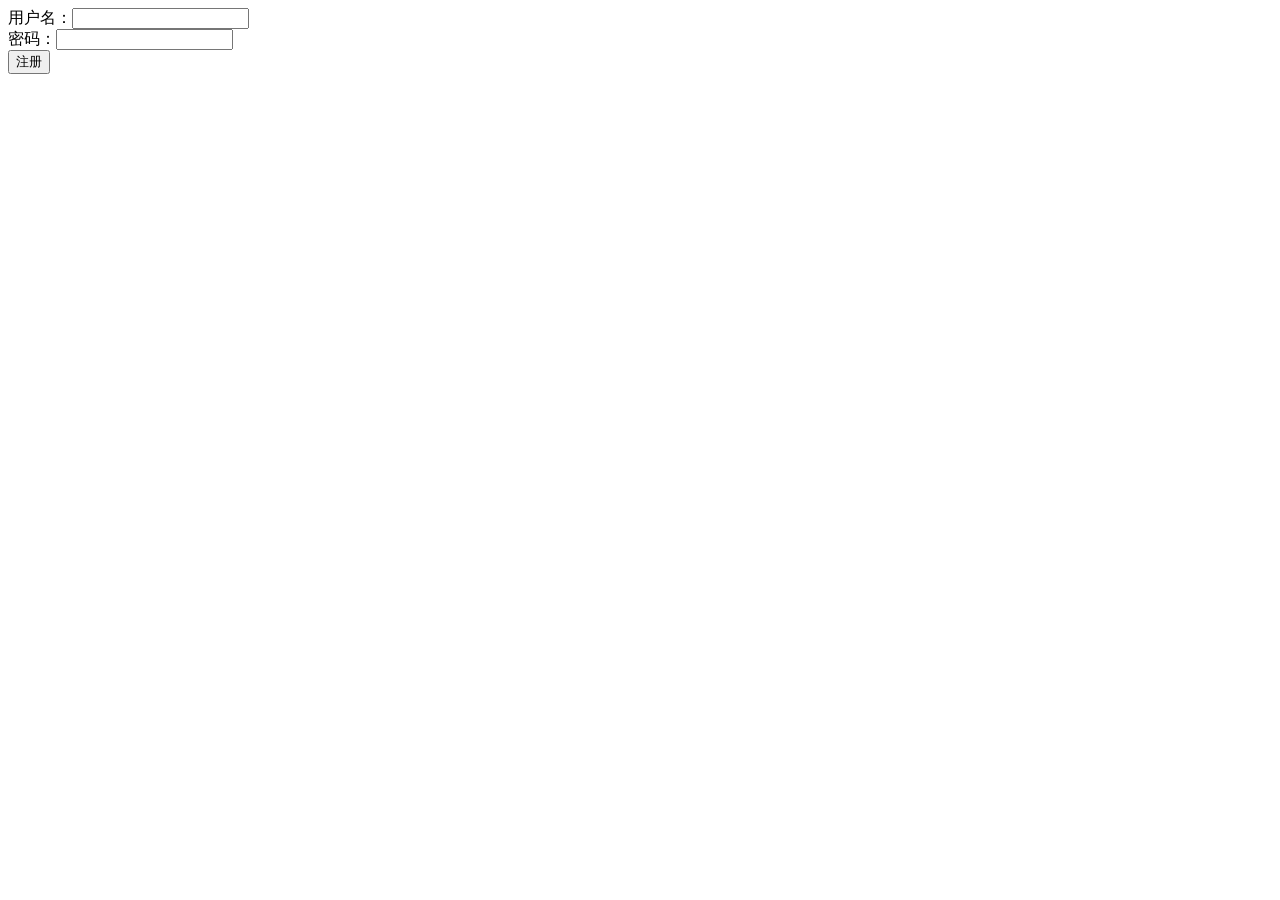
<file: public/register.html>
<!DOCTYPE html>
<html lang="en">
  <head>
    <meta charset="UTF-8" />
    <meta http-equiv="X-UA-Compatible" content="IE=edge" />
    <meta
      name="viewport"
      content="width=device-width,initial-scale=1,minimum-scale=1,maximum-scale=1,user-scalable=no,viewport-fit=cover"
    />
    <title>注册页面</title>
  </head>
  <body>
    <form id="registerForm">
      <div>
        <label for="">用户名：<input type="text" name="name" /></label>
      </div>
      <div>
        <label for="">密码：<input type="password" name="password" /></label>
      </div>
      <button id="submit" type="submit">注册</button>
    </form>
    <script src="https://cdn.bootcdn.net/ajax/libs/jquery/3.6.0/jquery.min.js"></script>
    <script>
      const $form = $("#registerForm");
      $form.on("submit", (e) => {
        e.preventDefault(); //首先阻止默认事件
        const name = $form.find("input[name=name]").val(); //val value，取name的值
        const password = $form.find("input[name=password]").val(); //取password的值
        console.log(name, password);
        // jQuery ajax
        $.ajax({
          // get请求的话数据会写在url;post请求会写在最后面
          method: "POST",
          url: "/register",
          contentType: "text/json;charset=UTF-8",
          data: JSON.stringify({ name, password }),
        }).then(
          () => {
            alert("注册成功");
            location.href = "/sign_in.html";
          },
          () => {}
        );
      });
    </script>
  </body>
</html>
</file>
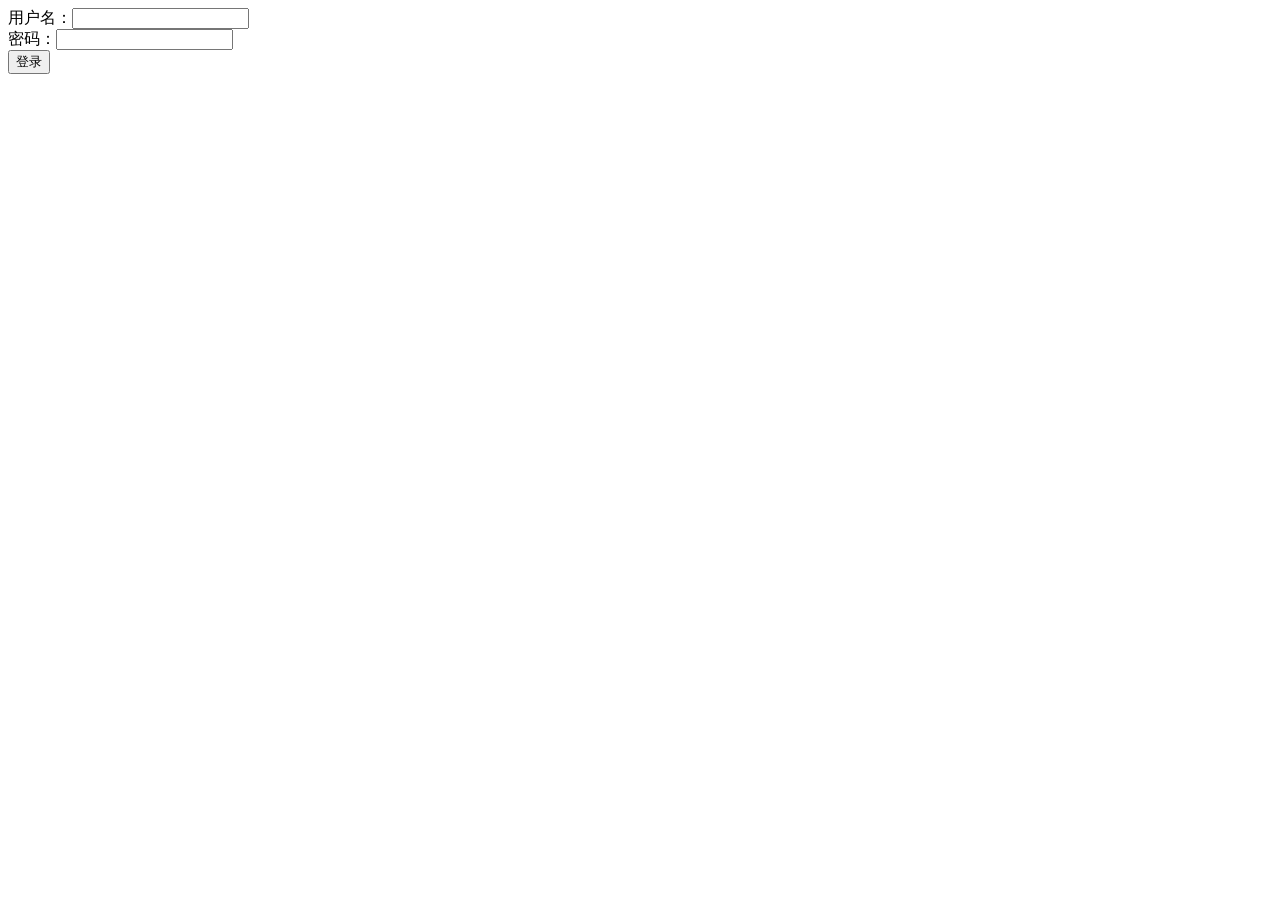
<file: public/sign_in.html>
<!DOCTYPE html>
<html lang="en">
  <head>
    <meta charset="UTF-8" />
    <meta http-equiv="X-UA-Compatible" content="IE=edge" />
    <meta name="viewport" content="width=device-width, initial-scale=1.0" />
    <title>登录</title>
  </head>
  <body>
    <form id="signInForm">
      <div>
        <label for="">用户名：<input type="text" name="name" /></label>
      </div>
      <div>
        <label for="">密码：<input type="password" name="password" /></label>
      </div>
      <button type="submit">登录</button>
    </form>
    <script src="https://cdn.bootcdn.net/ajax/libs/jquery/3.6.0/jquery.min.js"></script>
    <script>
      const $form = $("#signInForm");
      $form.on("submit", (e) => {
        e.preventDefault(); //首先阻止默认事件
        const name = $form.find("input[name=name]").val();
        const password = $form.find("input[name=password]").val();

        $.ajax({
          method: "POST",
          url: "/sign_in",
          contentType: "text/json;charset=UTF-8",
          data: JSON.stringify({ name, password }),
        }).then(
          () => {
            alert("登录成功");
            location.href = "/home.html";
          },
          () => {
            alert("登录失败");
          }
        );
      });
    </script>
  </body>
</html>
</file>
